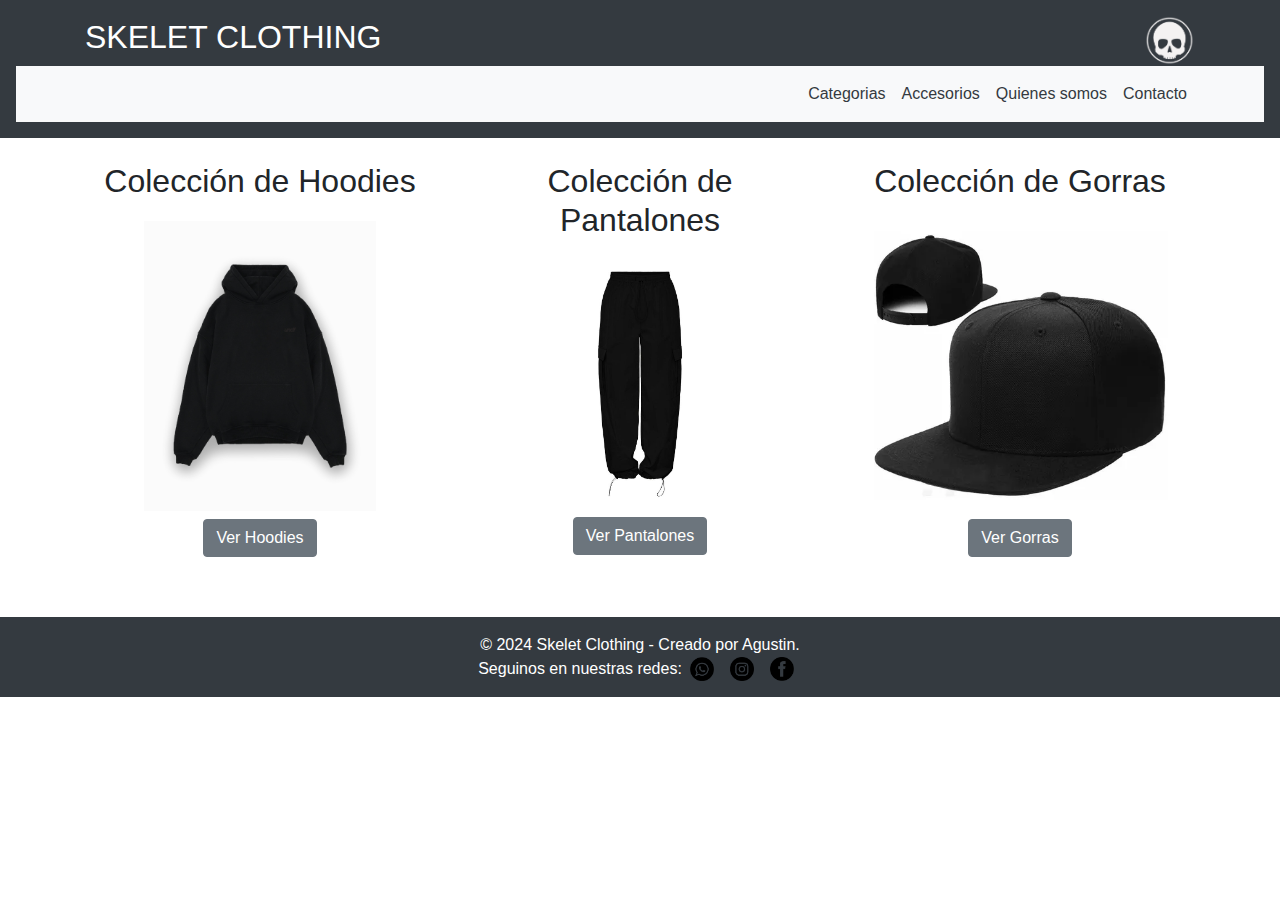
<file: index.html>
<!DOCTYPE html>
<html lang="es">
<head>
    <meta charset="UTF-8">
    <meta name="viewport" content="width=device-width, initial-scale=1.0">
    <link rel="stylesheet" href="https://stackpath.bootstrapcdn.com/bootstrap/4.5.2/css/bootstrap.min.css">
    <link rel="stylesheet" href="https://cdnjs.cloudflare.com/ajax/libs/animate.css/4.1.1/animate.min.css">
    <link rel="stylesheet" href="./css/styles.css">
    <title>Skelet Clothing</title>
</head>
<body>
    <header class="bg-dark text-white text-center py-3 animate__animated animate__fadeIn">
        <div class="container d-flex justify-content-between align-items-center">
            <h1>SKELET CLOTHING</h1> 
            <img src="img/img-logo/img-logo.png" alt="logo" class="logo">
        </div>
        <nav class="navbar navbar-expand-lg navbar-light bg-light">
            <div class="container">
                <button class="navbar-toggler" type="button" data-toggle="collapse" data-target="#navbarNav" aria-controls="navbarNav" aria-expanded="false" aria-label="Toggle navigation">
                    <span class="navbar-toggler-icon"></span>
                </button>
                <div class="collapse navbar-collapse" id="navbarNav">
                    <ul class="navbar-nav ml-auto">
                        <li class="nav-item"><a class="nav-link" href="pages/categorias.html">Categorias</a></li>
                        <li class="nav-item"><a class="nav-link" href="pages/accesorios.html">Accesorios</a></li>
                        <li class="nav-item"><a class="nav-link" href="pages/quienes-somos.html">Quienes somos</a></li>
                        <li class="nav-item"><a class="nav-link" href="pages/contacto.html">Contacto</a></li>
                    </ul>
                </div>
            </div>
        </nav>
    </header>

    <main class="container my-4">
        <div class="row">
            <section class="col-md-4 mb-3">
                <div class="animate__animated animate__fadeInUp">
                    <h2>Colección de Hoodies</h2>
                    <img src="img/img-hoodies/hoodie.jpg" class="index-img" alt="hoodies coleccion">
                    <ul>
                        <li><a href="pages/categorias.html#hoodies" class="btn btn-secondary mt-2">Ver Hoodies</a></li>
                    </ul>
                </div>
            </section>
            <section class="col-md-4 mb-3">
                <div class="animate__animated animate__fadeInUp animate__delay-1s">
                    <h2>Colección de Pantalones</h2>
                    <img src="img/img-pants/pants.jpg" class="index-img2" alt="pants coleccion">
                    <ul>
                        <li><a href="pages/categorias.html#pantalones" class="btn btn-secondary mt-2">Ver Pantalones</a></li>
                    </ul>
                </div>
            </section>
            <section class="col-md-4 mb-3">
                <div class="animate__animated animate__fadeInUp animate__delay-2s">
                    <h2>Colección de Gorras</h2>
                    <img src="img/img-gorras/gorrass.webp" class="index-img3" alt="gorras coleccion">
                    <ul>
                        <li><a href="pages/accesorios.html#gorras" class="btn btn-secondary mt-2">Ver Gorras</a></li>
                    </ul>
                </div>
            </section>
        </div>
    </main>
    
    <footer class="bg-dark text-white text-center py-3">
        <p>© 2024 Skelet Clothing - Creado por Agustin.</p>
        <div class="social-media-container">
            <p>Seguinos en nuestras redes:</p>
            <a href="https://www.whatsapp.com/"><img src="img/inconos-redes/whatsapp.png" class="mx-2" alt="Whatsapp" width="24" height="24"></a>
            <a href="https://www.instagram.com"><img src="img/inconos-redes/insta.png" class="mx-2" alt="Instagram" width="24" height="24"></a>
            <a href="https://www.facebook.com"><img src="img/inconos-redes/facebook.png" class="mx-2" alt="Facebook" width="24" height="24"></a>
        </div>
    </footer>

    <script src="https://code.jquery.com/jquery-3.5.1.slim.min.js"></script>
    <script src="https://cdn.jsdelivr.net/npm/@popperjs/core@2.5.4/dist/umd/popper.min.js"></script>
    <script src="https://stackpath.bootstrapcdn.com/bootstrap/4.5.2/js/bootstrap.min.js"></script>
</body>
</html>
</file>
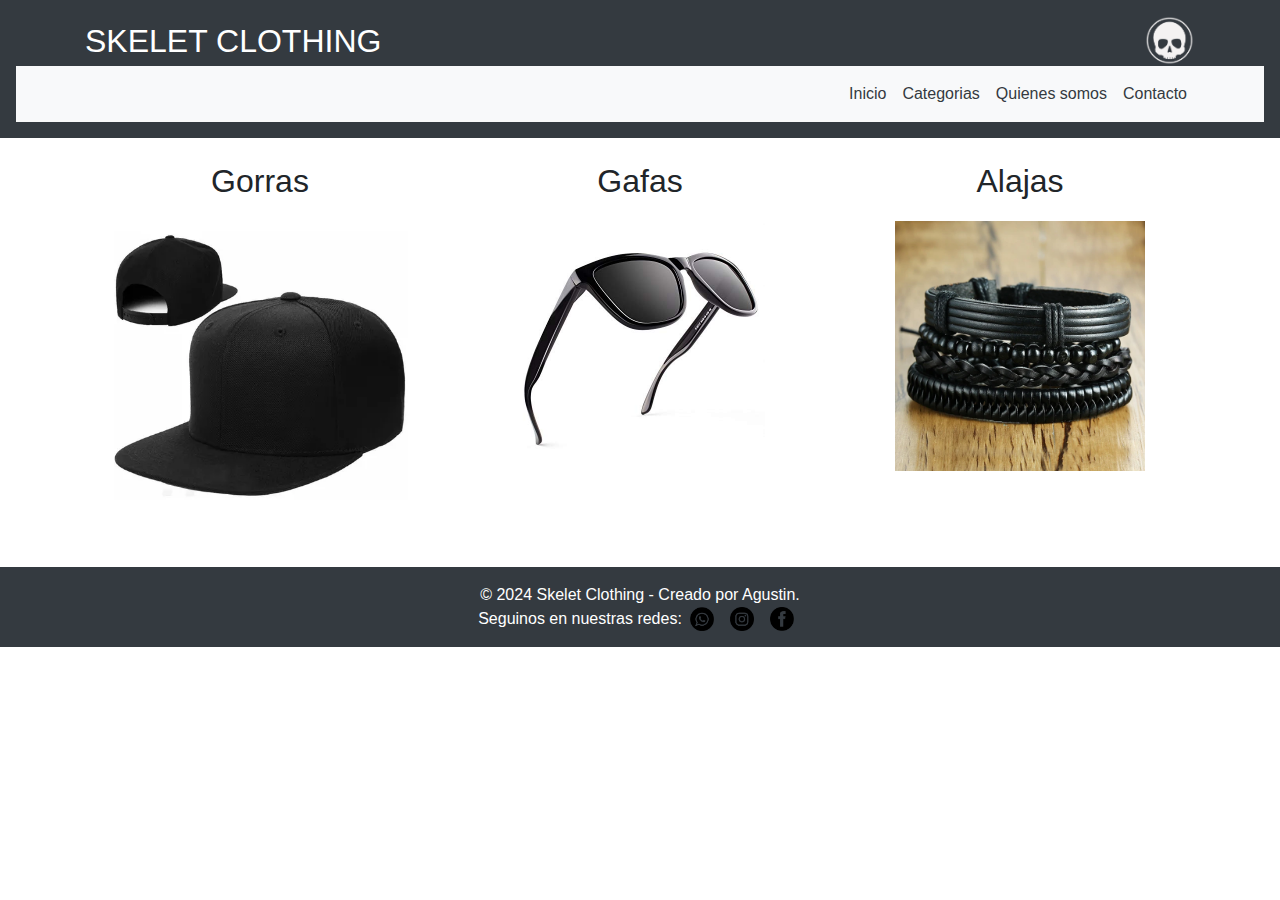
<file: pages/accesorios.html>
<!DOCTYPE html>
<html lang="en">
<head>
    <meta charset="UTF-8">
    <meta name="viewport" content="width=device-width, initial-scale=1.0">
    <link rel="stylesheet" href="../css/styles.css">
    <link rel="stylesheet" href="https://stackpath.bootstrapcdn.com/bootstrap/4.5.2/css/bootstrap.min.css">
    <title>Document</title>
</head>
<body>

    <header class="bg-dark text-white text-center py-3">
        <div class="container d-flex justify-content-between align-items-center">
            <h1 class="m-0">SKELET CLOTHING</h1> 
            <img src="../img/img-logo/img-logo.png" alt="logo" class="logo"><!-- Adicionalmente, aquí va el logo -->
        </div>
        <nav class="navbar navbar-expand-lg navbar-light bg-light">
            <div class="container">
                <button class="navbar-toggler" type="button" data-toggle="collapse" data-target="#navbarNav" aria-controls="navbarNav" aria-expanded="false" aria-label="Toggle navigation">
                    <span class="navbar-toggler-icon"></span>
                </button>
                <div class="collapse navbar-collapse" id="navbarNav">
                    <ul class="navbar-nav ml-auto">
                        <li class="nav-item"><a class="nav-link" href="../index.html">Inicio</a></li>
                        <li class="nav-item"><a class="nav-link" href="categorias.html">Categorias</a></li>
                        <li class="nav-item"><a class="nav-link" href="quienes-somos.html">Quienes somos</a></li>
                        <li class="nav-item"><a class="nav-link" href="contacto.html">Contacto</a></li>
                    </ul>
                </div>
            </div>
        </nav>
    </header>
    
    <main class="container my-4">
        <section class="row">
            <div class="col-md-4 mb-3">
                <h2 class="text-center">Gorras</h2>
                <div class="d-flex flex-column align-items-center">
                    <img src="../img/img-gorras/gorrass.webp" alt="Gorra 1" class="index-img3">
                  
                </div>
            </div>
            <div class="col-md-4 mb-3">
                <h2 class="text-center">Gafas</h2>
                <div class="d-flex flex-column align-items-center">
                    <img src="../img/img-gafas/gafas.jpg" alt="Gafas 1" class="index-img6">
                    
                </div>
            </div>
            <div class="col-md-4 mb-3">
                <h2 class="text-center">Alajas</h2>
                <div class="d-flex flex-column align-items-center">
                    <img src="../img/img-alajas/alajas.webp" alt="Alajas 1" class="index-img7">
                   
                </div>
            </div>
        </section>
    </main>

    <footer class="bg-dark text-white text-center py-3">
        <p>© 2024 Skelet Clothing - Creado por Agustin.</p>
        <div class="d-flex justify-content-center">
            <p>Seguinos en nuestras redes:</p>
            <a href="https://www.whatsapp.com/"><img src="../img/inconos-redes/whatsapp.png" class="mx-2" alt="Whatsapp" width="24" height="24"></a>
            <a href="https://www.instagram.com"><img src="../img/inconos-redes/insta.png" class="mx-2" alt="Instagram" width="24" height="24"></a>
            <a href="https://www.facebook.com"><img src="../img/inconos-redes/facebook.png" class="mx-2" alt="Facebook" width="24" height="24"></a>
        </div>
    </footer>

    <script src="https://code.jquery.com/jquery-3.5.1.slim.min.js"></script>
    <script src="https://cdn.jsdelivr.net/npm/@popperjs/core@2.5.4/dist/umd/popper.min.js"></script>
    <script src="https://stackpath.bootstrapcdn.com/bootstrap/4.5.2/js/bootstrap.min.js"></script>
    
</body>
</html>
</file>
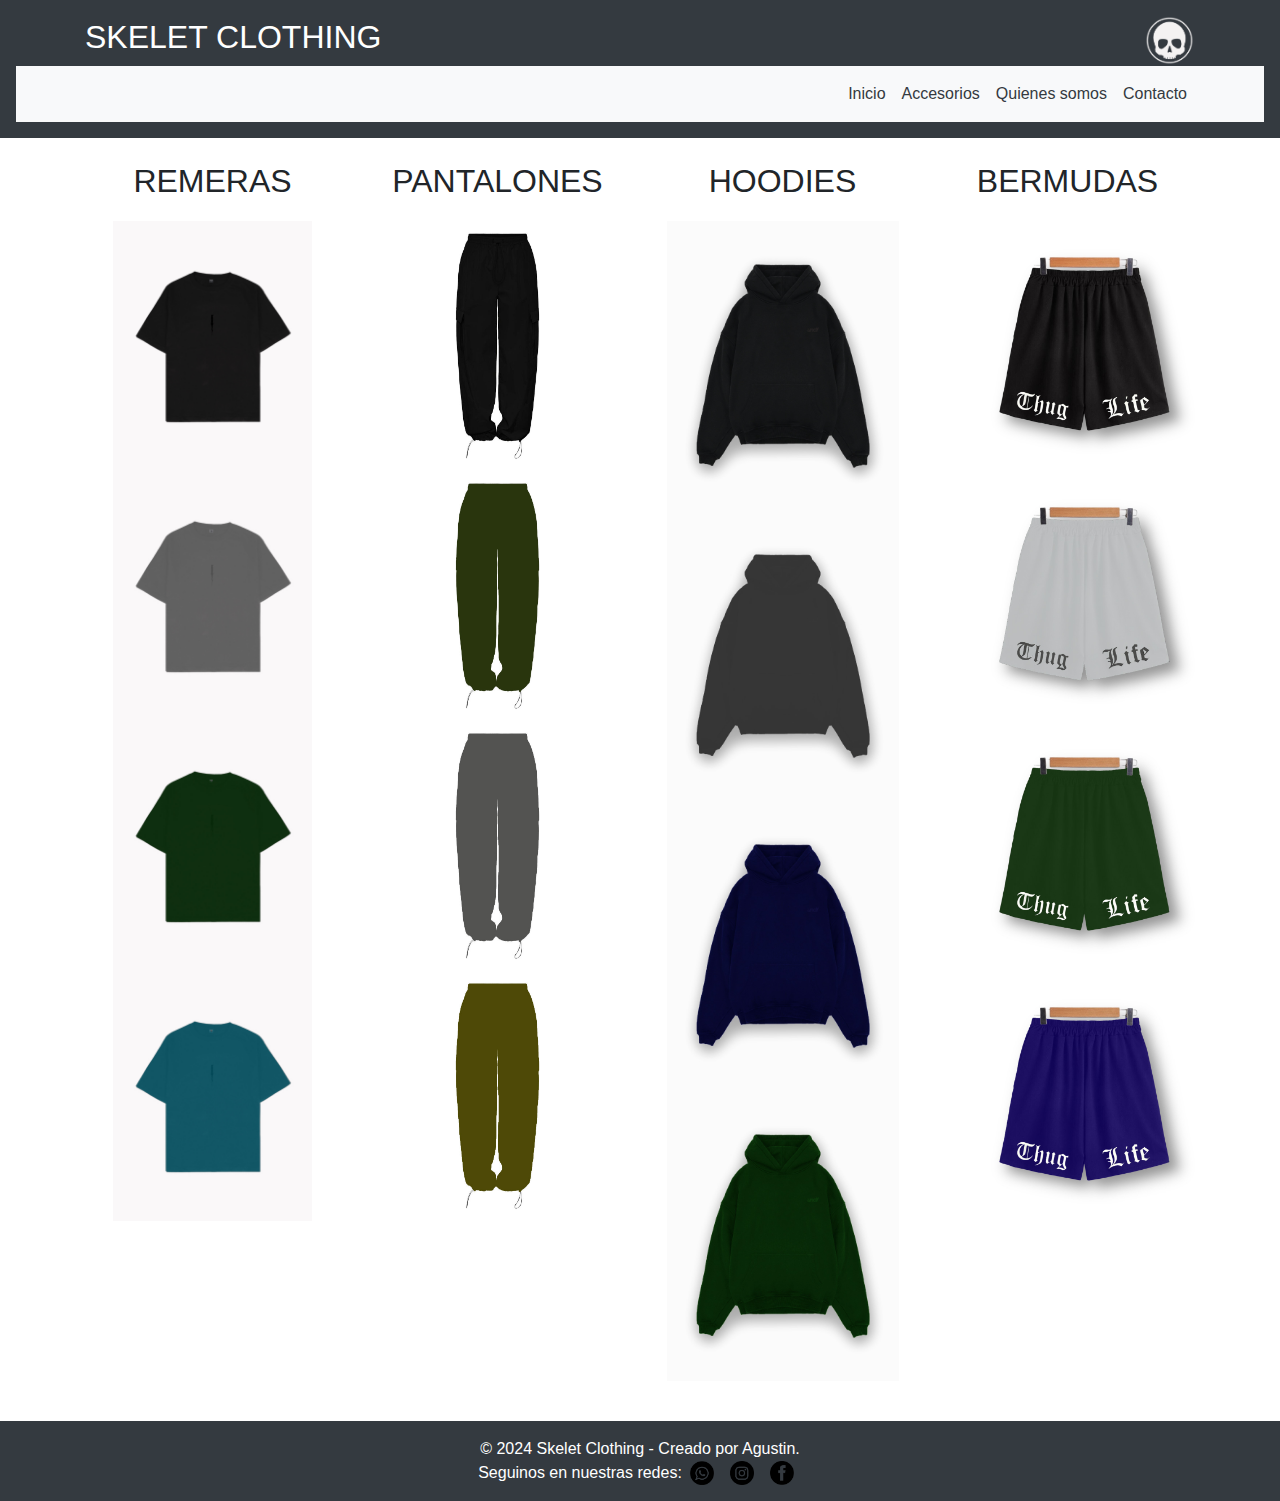
<file: pages/categorias.html>
<!DOCTYPE html>
<html lang="es">
<head>
    <meta charset="UTF-8">
    <meta name="viewport" content="width=device-width, initial-scale=1.0">
    <link rel="stylesheet" href="https://stackpath.bootstrapcdn.com/bootstrap/4.5.2/css/bootstrap.min.css">
    <link rel="stylesheet" href="../css/styles.css">
    <title>Categorías</title>
</head>
<body>
    <header class="bg-dark text-white text-center py-3">
        <div class="container d-flex justify-content-between align-items-center">
            <h1>SKELET CLOTHING</h1> 
            <img src="../img/img-logo/img-logo.png" alt="logo" class="logo">
        </div>
        <nav class="navbar navbar-expand-lg navbar-light bg-light">
            <div class="container">
                <button class="navbar-toggler" type="button" data-toggle="collapse" data-target="#navbarNav" aria-controls="navbarNav" aria-expanded="false" aria-label="Toggle navigation">
                    <span class="navbar-toggler-icon"></span>
                </button>
                <div class="collapse navbar-collapse" id="navbarNav">
                    <ul class="navbar-nav ml-auto">
                        <li class="nav-item"><a class="nav-link" href="../index.html">Inicio</a></li>
                        <li class="nav-item"><a class="nav-link" href="accesorios.html">Accesorios</a></li>
                        <li class="nav-item"><a class="nav-link" href="quienes-somos.html">Quienes somos</a></li>
                        <li class="nav-item"><a class="nav-link" href="contacto.html">Contacto</a></li>
                    </ul>
                </div>
            </div>
        </nav>
    </header>

    <main class="container my-4">
        <div class="row">
            <section class="col-md-6 col-lg-3 mb-3">
                <h2 class="text-center">REMERAS</h2>
                <div class="d-flex flex-column justify-content-center align-items-center">
                    <img src="../img/img-remeras/remera.jpeg" alt="Remera 1" class="index-img5">
                    <img src="../img/img-remeras/remera2.jpg" alt="Remera 2" class="index-img5">
                    <img src="../img/img-remeras/remera3.jpg" alt="Remera 3" class="index-img5">
                    <img src="../img/img-remeras/remera4.jpg" alt="Remera 4" class="index-img5">
                </div>
            </section>

            <section class="col-md-6 col-lg-3 mb-3">
                <h2 class="text-center">PANTALONES</h2>
                <div class="d-flex flex-column justify-content-center align-items-center">
                    <img src="../img/img-pants/pants.jpg" alt="Pantalon 1" class="index-img2">
                    <img src="../img/img-pants/pants2.jpg" alt="Pantalon 2" class="index-img2">
                    <img src="../img/img-pants/pants3.jpg" alt="Pantalon 3" class="index-img2">
                    <img src="../img/img-pants/pants4.jpg" alt="Pantalon 4" class="index-img2">
                </div>
            </section>

            <section class="col-md-6 col-lg-3 mb-3">
                <h2 class="text-center">HOODIES</h2>
                <div class="d-flex flex-column justify-content-center align-items-center">
                    <img src="../img/img-hoodies/hoodie.jpg" alt="hoodie 1" class="index-img">
                    <img src="../img/img-hoodies/hoodie2.jpg" alt="hoodie 2" class="index-img">
                    <img src="../img/img-hoodies/hoodie3.jpg" alt="hoodie 3" class="index-img">
                    <img src="../img/img-hoodies/hoodie4.jpg" alt="hoodie 4" class="index-img">
                </div>
            </section>

            <section class="col-md-6 col-lg-3 mb-3">
                <h2 class="text-center">BERMUDAS</h2>
                <div class="d-flex flex-column justify-content-center align-items-center">
                    <img src="../img/img-bermudas/bermuda.jpeg" alt="Bermuda 1" class="index-img4">
                    <img src="../img/img-bermudas/bermuda2.jpg" alt="Bermuda 2" class="index-img4">
                    <img src="../img/img-bermudas/bermuda3.jpg" alt="Bermuda 3" class="index-img4">
                    <img src="../img/img-bermudas/bermuda4.jpg" alt="Bermuda 4" class="index-img4">
                </div>
            </section>
        </div>
    </main>

    <footer class="bg-dark text-white text-center py-3">
        <p>© 2024 Skelet Clothing - Creado por Agustin.</p>
        <div class="d-flex justify-content-center">
            <p>Seguinos en nuestras redes:</p>
            <a href="https://www.whatsapp.com/"><img src="../img/inconos-redes/whatsapp.png" class="mx-2" alt="Whatsapp" width="24" height="24"></a>
            <a href="https://www.instagram.com"><img src="../img/inconos-redes/insta.png" class="mx-2" alt="Instagram" width="24" height="24"></a>
            <a href="https://www.facebook.com"><img src="../img/inconos-redes/facebook.png" class="mx-2" alt="Facebook" width="24" height="24"></a>
        </div>
    </footer>

    <script src="https://code.jquery.com/jquery-3.5.1.slim.min.js"></script>
    <script src="https://cdn.jsdelivr.net/npm/@popperjs/core@2.5.4/dist/umd/popper.min.js"></script>
    <script src="https://stackpath.bootstrapcdn.com/bootstrap/4.5.2/js/bootstrap.min.js"></script>
</body>
</html>
</file>
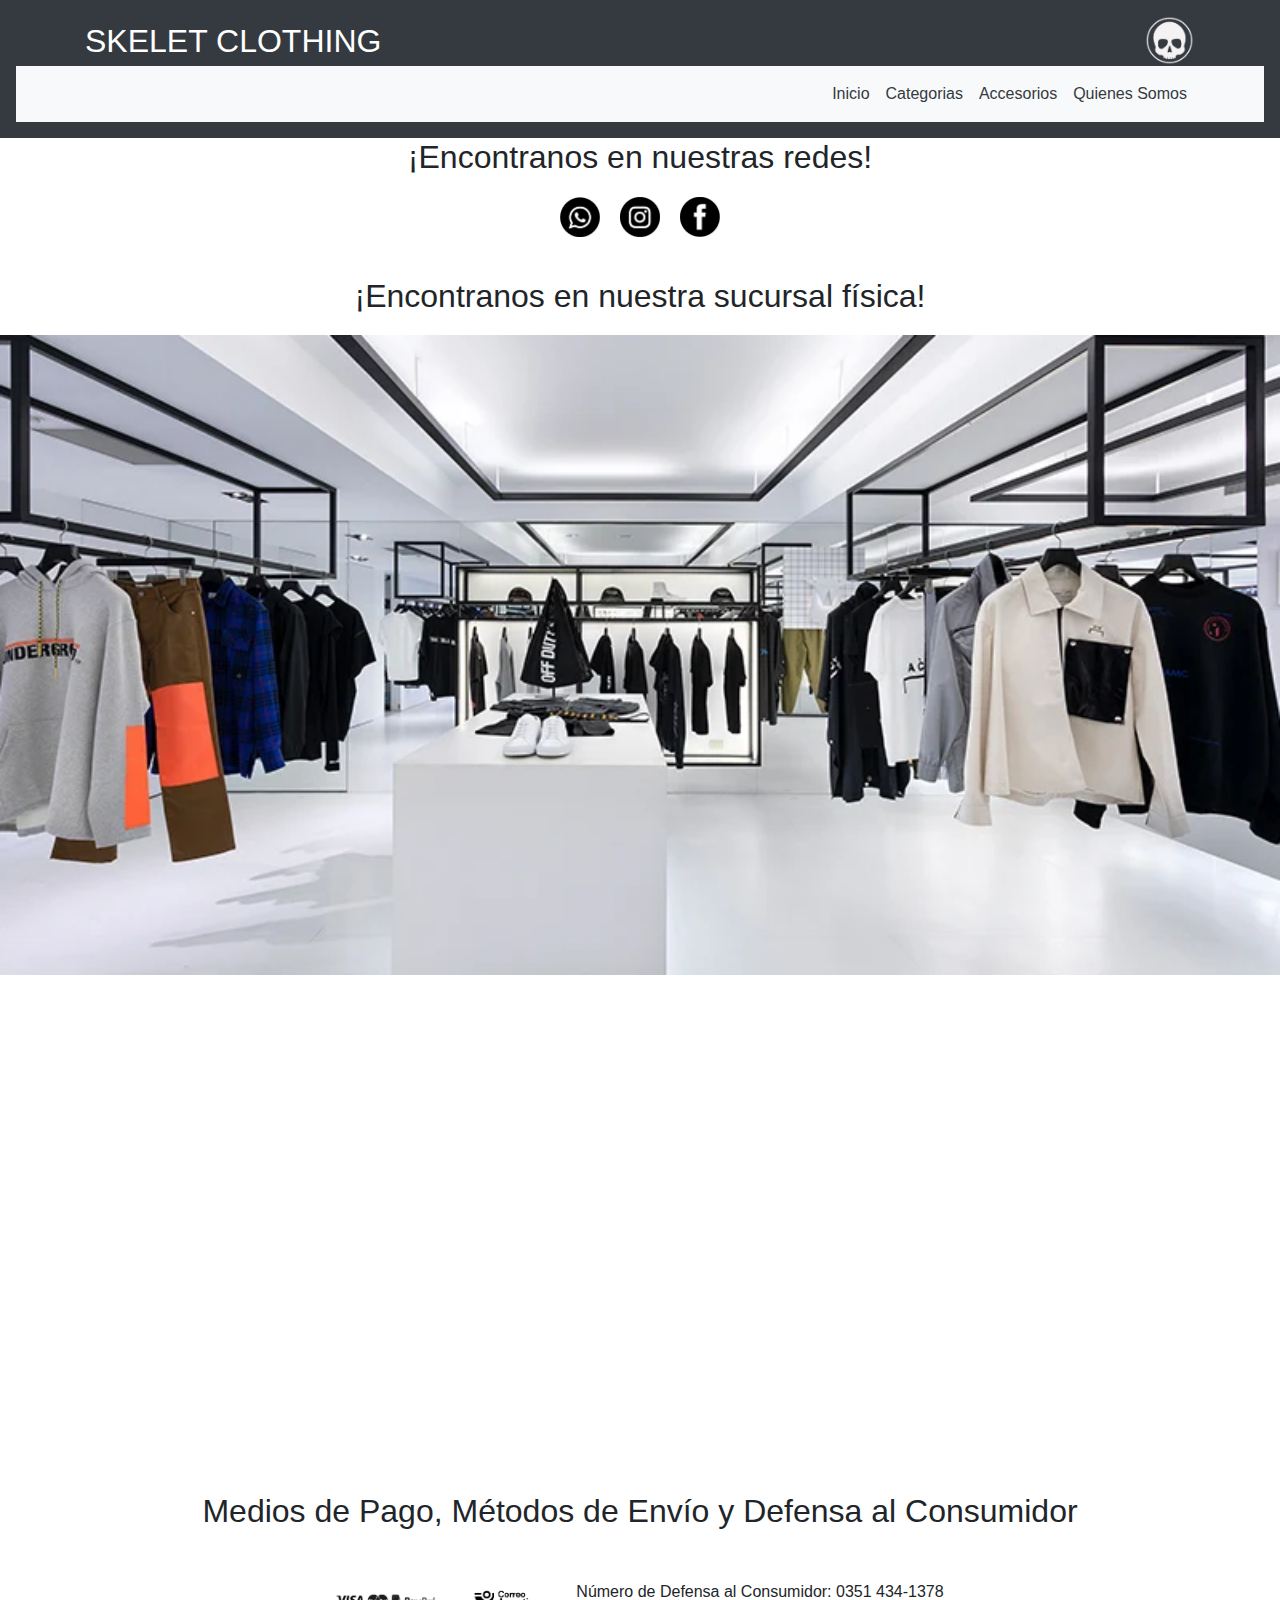
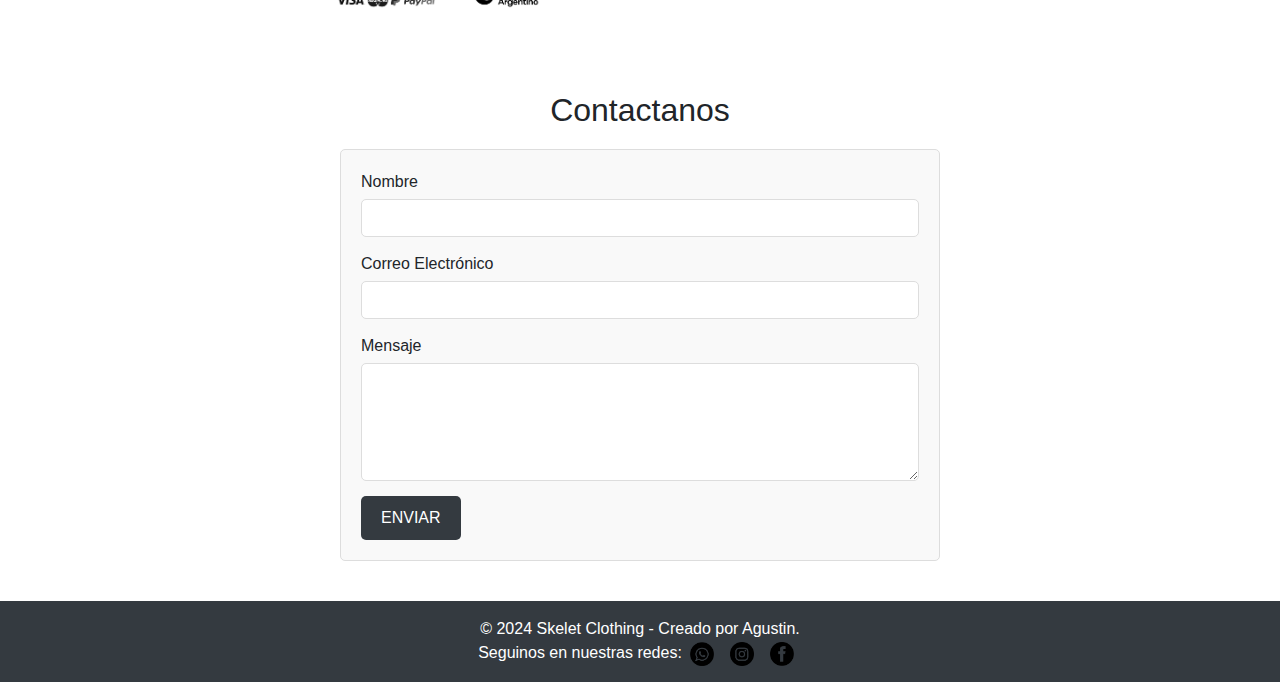
<file: pages/contacto.html>
<!DOCTYPE html>
<html lang="en">
<head>
    <meta charset="UTF-8">
    <meta name="viewport" content="width=device-width, initial-scale=1.0">
    <link rel="stylesheet" href="../css/styles.css">
    <link rel="stylesheet" href="https://stackpath.bootstrapcdn.com/bootstrap/4.5.2/css/bootstrap.min.css">
    <title>Document</title>
</head>
<body>

    <header class="bg-dark text-white text-center py-3">
        <div class="container d-flex justify-content-between align-items-center">
            <h1 class="m-0">SKELET CLOTHING</h1> 
            <img src="../img/img-logo/img-logo.png" alt="logo" class="logo"><!-- Adicionalmente, aquí va el logo -->
        </div>
        <nav class="navbar navbar-expand-lg navbar-light bg-light">
            <div class="container">
                <button class="navbar-toggler" type="button" data-toggle="collapse" data-target="#navbarNav" aria-controls="navbarNav" aria-expanded="false" aria-label="Toggle navigation">
                    <span class="navbar-toggler-icon"></span>
                </button>
                <div class="collapse navbar-collapse" id="navbarNav">
                    <ul class="navbar-nav ml-auto">
                        <li class="nav-item"><a class="nav-link" href="../index.html">Inicio</a></li>
                        <li class="nav-item"><a class="nav-link" href="categorias.html">Categorias</a></li>
                        <li class="nav-item"><a class="nav-link" href="accesorios.html">Accesorios</a></li>
                        <li class="nav-item"><a class="nav-link" href="quienes-somos.html">Quienes Somos</a></li>
                    </ul>
                </div>
            </div>
        </nav>
    </header>

    <main>
        <section>
            <h2>¡Encontranos en nuestras redes!</h2>
            <div class="social-media-container">
                <a href="https://www.whatsapp.com/"><img src="../img/inconos-redes/whatsapp.png" alt="Whatsapp"></a>
                <a href="https://www.instagram.com"><img src="../img/inconos-redes/insta.png" alt="Instagram"></a>
                <a href="https://www.facebook.com"><img src="../img/inconos-redes/facebook.png" alt="Facebook"></a>
            </div>
        </section>
        

        <section>
            <h2>¡Encontranos en nuestra sucursal física!</h2>
            <img src="../img/contacto-fotos/local-interior.png" alt="Interior de local" class="img-fluid">
            <iframe src="https://www.google.com/maps/embed?pb=!1m18!1m12!1m3!1d2864.2282520906197!2d-64.21527749242364!3d-31.38213450236095!2m3!1f0!2f0!3f0!3m2!1i1024!2i768!4f13.1!3m3!1m2!1s0x943298e1314ddd43%3A0x9773a453e96d11df!2sC%C3%B3rdoba%20Shopping!5e0!3m2!1ses!2sar!4v1715257921121!5m2!1ses!2sar" width="100%" height="450" style="border:0;" allowfullscreen="" loading="lazy" referrerpolicy="no-referrer-when-downgrade"></iframe>
        </section>

        <section>
            <h2>Medios de Pago, Métodos de Envío y Defensa al Consumidor</h2>
            <ul>
                <li><img src="../img/medios-pago.jpg" alt="Medios de Pago"></li>
                <li><img src="../img/metodos-envio.jpg" alt="Métodos de Envío"></li>
                <li><p>Número de Defensa al Consumidor: 0351 434-1378</p></li>
            </ul>
        </section>

        <section>
            <h2>Contactanos</h2>
            <div class="contact-form-container">
                <form class="contact-form" action="#" method="POST">
                    <div class="form-group">
                        <label for="name">Nombre</label>
                        <input type="text" id="name" name="name" class="form-control" required>
                    </div>
                    <div class="form-group">
                        <label for="email">Correo Electrónico</label>
                        <input type="email" id="email" name="email" class="form-control" required>
                    </div>
                    <div class="form-group">
                        <label for="message">Mensaje</label>
                        <textarea id="message" name="message" rows="4" class="form-control" required></textarea>
                    </div>
                    <button type="submit" class="btn btn-primary">Enviar</button>
                </form>
            </div>
        </section>
    </main>

    <footer class="bg-dark text-white text-center py-3">
        <p>© 2024 Skelet Clothing - Creado por Agustin.</p>
        <div class="d-flex justify-content-center">
            <p>Seguinos en nuestras redes:</p>
            <a href="https://www.whatsapp.com/"><img src="../img/inconos-redes/whatsapp.png" class="mx-2" alt="Whatsapp" width="24" height="24"></a>
            <a href="https://www.instagram.com"><img src="../img/inconos-redes/insta.png" class="mx-2" alt="Instagram" width="24" height="24"></a>
            <a href="https://www.facebook.com"><img src="../img/inconos-redes/facebook.png" class="mx-2" alt="Facebook" width="24" height="24"></a>
        </div>
    </footer>

    <script src="https://code.jquery.com/jquery-3.5.1.slim.min.js"></script>
    <script src="https://cdn.jsdelivr.net/npm/@popperjs/core@2.5.4/dist/umd/popper.min.js"></script>
    <script src="https://stackpath.bootstrapcdn.com/bootstrap/4.5.2/js/bootstrap.min.js"></script>

</body>
</html>
</file>
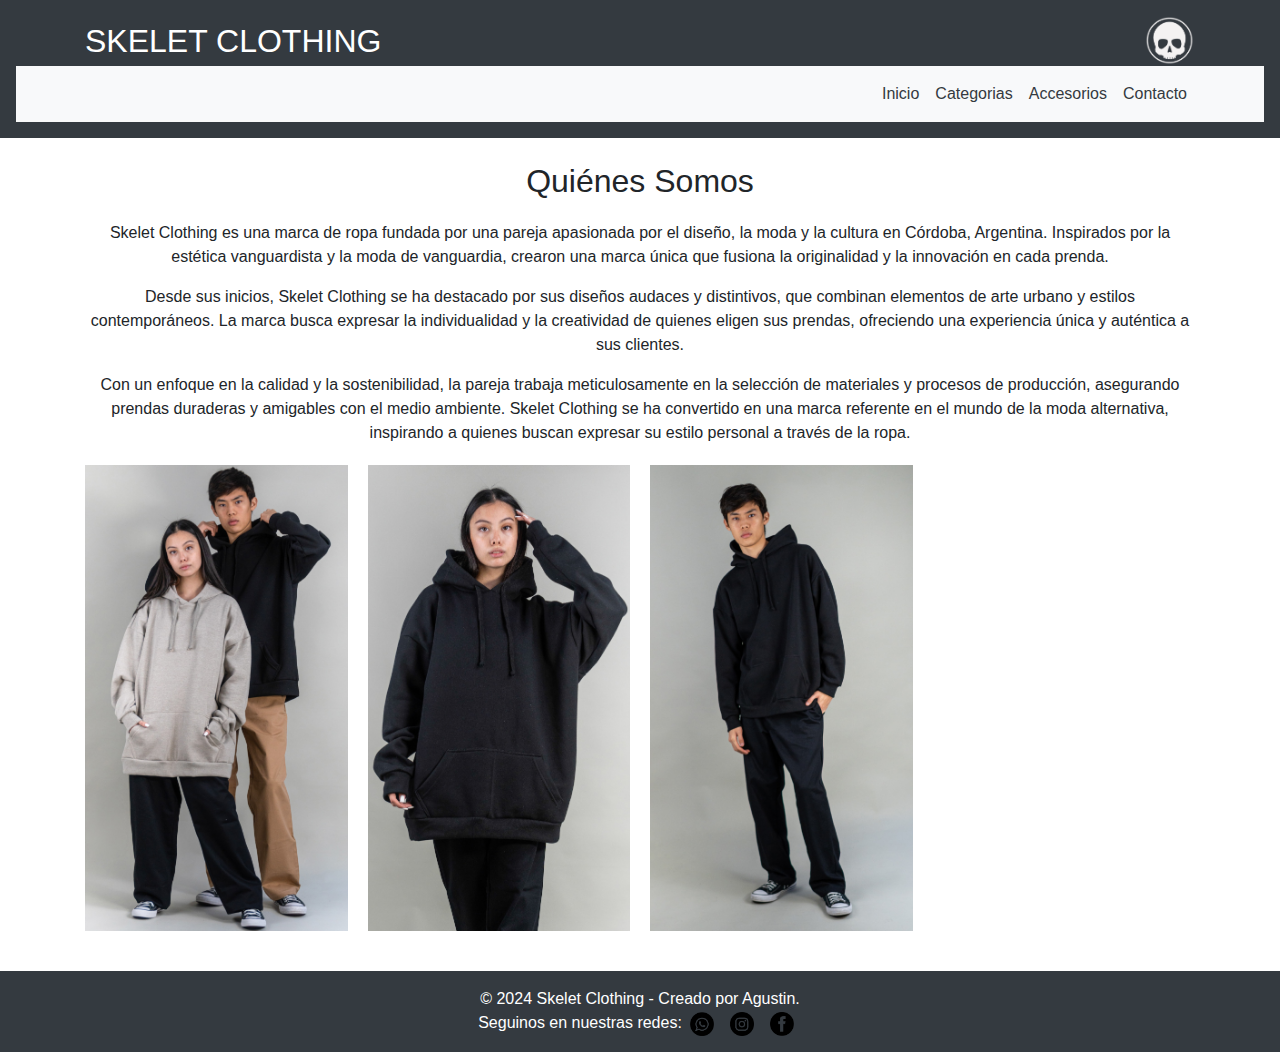
<file: pages/quienes-somos.html>
<!DOCTYPE html>
<html lang="en">
<head>
    <meta charset="UTF-8">
    <meta name="viewport" content="width=device-width, initial-scale=1.0">
    <link rel="stylesheet" href="../css/styles.css">
    <link rel="stylesheet" href="https://stackpath.bootstrapcdn.com/bootstrap/4.5.2/css/bootstrap.min.css">
    <title>Document</title>
</head>
<body>
    
    <header class="bg-dark text-white text-center py-3">
        <div class="container d-flex justify-content-between align-items-center">
            <h1 class="m-0">SKELET CLOTHING</h1> 
            <img src="../img/img-logo/img-logo.png" alt="logo" class="logo"><!-- Adicionalmente, aquí va el logo -->
        </div>
        <nav class="navbar navbar-expand-lg navbar-light bg-light">
            <div class="container">
                <button class="navbar-toggler" type="button" data-toggle="collapse" data-target="#navbarNav" aria-controls="navbarNav" aria-expanded="false" aria-label="Toggle navigation">
                    <span class="navbar-toggler-icon"></span>
                </button>
                <div class="collapse navbar-collapse" id="navbarNav">
                    <ul class="navbar-nav ml-auto">
                        <li class="nav-item"><a class="nav-link" href="../index.html">Inicio</a></li>
                        <li class="nav-item"><a class="nav-link" href="categorias.html">Categorias</a></li>
                        <li class="nav-item"><a class="nav-link" href="accesorios.html">Accesorios</a></li>
                        <li class="nav-item"><a class="nav-link" href="contacto.html">Contacto</a></li>
                    </ul>
                </div>
            </div>
        </nav>
    </header>

    <main class="container my-4">
        <section class="grid-container">
            <h2>Quiénes Somos</h2>
            <div class="grid-text">
                <p>Skelet Clothing es una marca de ropa fundada por una pareja apasionada por el diseño, la moda y la cultura en Córdoba, Argentina. Inspirados por la estética vanguardista y la moda de vanguardia, crearon una marca única que fusiona la originalidad y la innovación en cada prenda.</p>
                <p>Desde sus inicios, Skelet Clothing se ha destacado por sus diseños audaces y distintivos, que combinan elementos de arte urbano y estilos contemporáneos. La marca busca expresar la individualidad y la creatividad de quienes eligen sus prendas, ofreciendo una experiencia única y auténtica a sus clientes.</p>
                <p>Con un enfoque en la calidad y la sostenibilidad, la pareja trabaja meticulosamente en la selección de materiales y procesos de producción, asegurando prendas duraderas y amigables con el medio ambiente. Skelet Clothing se ha convertido en una marca referente en el mundo de la moda alternativa, inspirando a quienes buscan expresar su estilo personal a través de la ropa.</p>
            </div>
            <div class="grid-images">
                <img src="../img/quienes-somos/imagen-uno.jpg" alt="imagen uno" class="img-somos">
                <img src="../img/quienes-somos/imagen-dos.jpg" alt="imagen dos" class="img-somos">
                <img src="../img/quienes-somos/imagen-tres.jpg" alt="imagen tres" class="img-somos">
            </div>
        </section>
    </main>
    

<footer class="bg-dark text-white text-center py-3">
    <p>© 2024 Skelet Clothing - Creado por Agustin.</p>
    <div class="d-flex justify-content-center">
        <p>Seguinos en nuestras redes:</p>
        <a href="https://www.whatsapp.com/"><img src="../img/inconos-redes/whatsapp.png" class="mx-2" alt="Whatsapp" width="24" height="24"></a>
        <a href="https://www.instagram.com"><img src="../img/inconos-redes/insta.png" class="mx-2" alt="Instagram" width="24" height="24"></a>
        <a href="https://www.facebook.com"><img src="../img/inconos-redes/facebook.png" class="mx-2" alt="Facebook" width="24" height="24"></a>
    </div>
</footer>

<script src="https://code.jquery.com/jquery-3.5.1.slim.min.js"></script>
<script src="https://cdn.jsdelivr.net/npm/@popperjs/core@2.5.4/dist/umd/popper.min.js"></script>
<script src="https://stackpath.bootstrapcdn.com/bootstrap/4.5.2/js/bootstrap.min.js"></script>

</body>
</html>
</file>
<file: css/styles.css>
header {
  background-color: #343a40;
  color: #ffffff;
  text-align: center;
  padding: 1rem;
}
header h1 {
  font-size: 2rem;
}
header .logo {
  width: 50px;
  height: auto;
}
header nav.navbar {
  background-color: #f8f9fa;
}
header nav.navbar .navbar-nav .nav-link {
  color: #343a40;
}
header nav.navbar .navbar-nav .nav-link:hover {
  color: #1d2124;
}

@keyframes slideUp {
  from {
    opacity: 0;
    transform: translateY(20px);
  }
  to {
    opacity: 1;
    transform: translateY(0);
  }
}
body {
  font-family: Arial, sans-serif;
  margin: 0;
  padding: 0;
}

header h1 {
  font-size: 2rem;
}

header .logo {
  width: 50px;
  height: auto;
}

footer a img {
  margin: 0 5px;
}

section h2 {
  text-align: center;
}
section ul {
  list-style: none;
  padding: 0;
  text-align: center;
}
section img {
  height: 250px;
  display: block;
  margin: 0 auto;
  animation: slideUp 0.5s ease-out;
}
section .index-img {
  height: 290px;
}
section .index-img2 {
  height: 250px;
}
section .index-img3 {
  height: 290px;
}
section ul li {
  display: inline-block;
  margin: 0 5px;
}

.main-container {
  margin: 2rem auto;
}
.main-container .row {
  display: flex;
  justify-content: space-between;
}
.main-container .row section {
  flex: 1;
  margin: 0 1rem;
}

.contact-form-container {
  display: flex;
  justify-content: center;
  align-items: center;
  margin: 20px 0;
}
.contact-form-container .contact-form {
  width: 100%;
  max-width: 600px;
  padding: 20px;
  border: 1px solid #ddd;
  border-radius: 5px;
  background-color: #f9f9f9;
}
.contact-form-container .contact-form .form-group {
  margin-bottom: 15px;
}
.contact-form-container .contact-form .form-group .form-control {
  width: 100%;
  padding: 10px;
  border: 1px solid #ddd;
  border-radius: 5px;
}
.contact-form-container .contact-form .btn {
  background-color: #343a40;
  color: #ffffff;
  border: none;
  padding: 10px 20px;
  border-radius: 5px;
  text-transform: uppercase;
}
.contact-form-container .contact-form .btn:hover {
  background-color: #1d2124;
}

@media (max-width: 420px) {
  header, footer {
    text-align: center;
    padding: 10px 0;
  }
  .navbar-nav {
    text-align: center;
  }
  .navbar-nav .nav-item {
    display: block;
    margin: 0 auto;
  }
  main .row > section {
    flex: 0 0 100%;
    max-width: 100%;
  }
  .card {
    margin: 0 auto;
  }
}
@media (max-width: 768px) {
  .grid-images {
    grid-template-columns: 1fr;
  }
}
.img-fluid {
  width: 100%;
  height: auto;
  grid-gap: 20px;
}

footer {
  background-color: #343a40;
  color: #ffffff;
  text-align: center;
  padding: 1rem;
}
footer p {
  margin: 0;
}
footer .social-media-container {
  display: flex;
  justify-content: center;
  align-items: center;
}
footer .social-media-container a img {
  margin: 0 10px;
}

.category-section {
  display: flex;
  flex-direction: column;
  align-items: center;
  margin-bottom: 20px;
}
.category-section h2 {
  text-align: center;
}
.category-section .image-container {
  display: flex;
  justify-content: center;
  align-items: center;
  margin-top: 10px;
}
.category-section .image-container img {
  width: 100%;
  max-width: 300px;
  height: auto;
  margin: 5px;
  transition: transform 0.3s ease-in-out;
}
.category-section .image-container img:hover {
  transform: scale(1.1);
}

.accessory-section {
  display: flex;
  flex-direction: column;
  align-items: center;
  margin-bottom: 20px;
}
.accessory-section h2 {
  text-align: center;
}
.accessory-section .image-container {
  display: flex;
  justify-content: center;
  align-items: center;
  margin-top: 10px;
}
.accessory-section .image-container img {
  width: 100%;
  max-width: 300px;
  height: auto;
  margin: 5px;
  transition: transform 0.3s ease-in-out;
}
.accessory-section .image-container img:hover {
  transform: scale(1.1);
}

section {
  margin-bottom: 40px;
}
section h2 {
  text-align: center;
  margin-bottom: 20px;
}
section .social-media-container {
  display: flex;
  justify-content: center;
  align-items: center;
  margin-bottom: 20px;
}
section .social-media-container img {
  width: 40px;
  height: 40px;
  margin: 0 10px;
  transition: transform 0.3s ease-in-out;
}
section .social-media-container img:hover {
  transform: scale(1.2);
}
section .img-fluid {
  width: 100%;
  height: auto;
  margin-bottom: 20px;
  transition: transform 0.3s ease-in-out;
}
section .img-fluid:hover {
  transform: scale(1.1);
}
section ul {
  display: flex;
  justify-content: center;
  align-items: center;
  margin-bottom: 20px;
}
section ul li {
  margin: 0 10px;
}
section ul li img {
  width: 100px;
  height: auto;
  transition: transform 0.3s ease-in-out;
}
section ul li:hover img {
  transform: scale(1.1);
}
section .contact-form {
  max-width: 600px;
  margin: auto;
}
section .contact-form label {
  margin-bottom: 5px;
}

.grid-images {
  display: grid;
  grid-template-columns: repeat(auto-fill, minmax(250px, 1fr));
  gap: 20px;
  justify-content: center;
}

.img-somos {
  width: 100%;
  height: auto;
  transition: transform 0.3s ease-in-out;
}

.img-somos:hover {
  transform: scale(1.1);
}

.grid-container {
  text-align: center;
}
.grid-container h2 {
  margin-bottom: 20px;
}
.grid-container .grid-text {
  margin-bottom: 20px;
}

/*# sourceMappingURL=styles.css.map */
</file>
